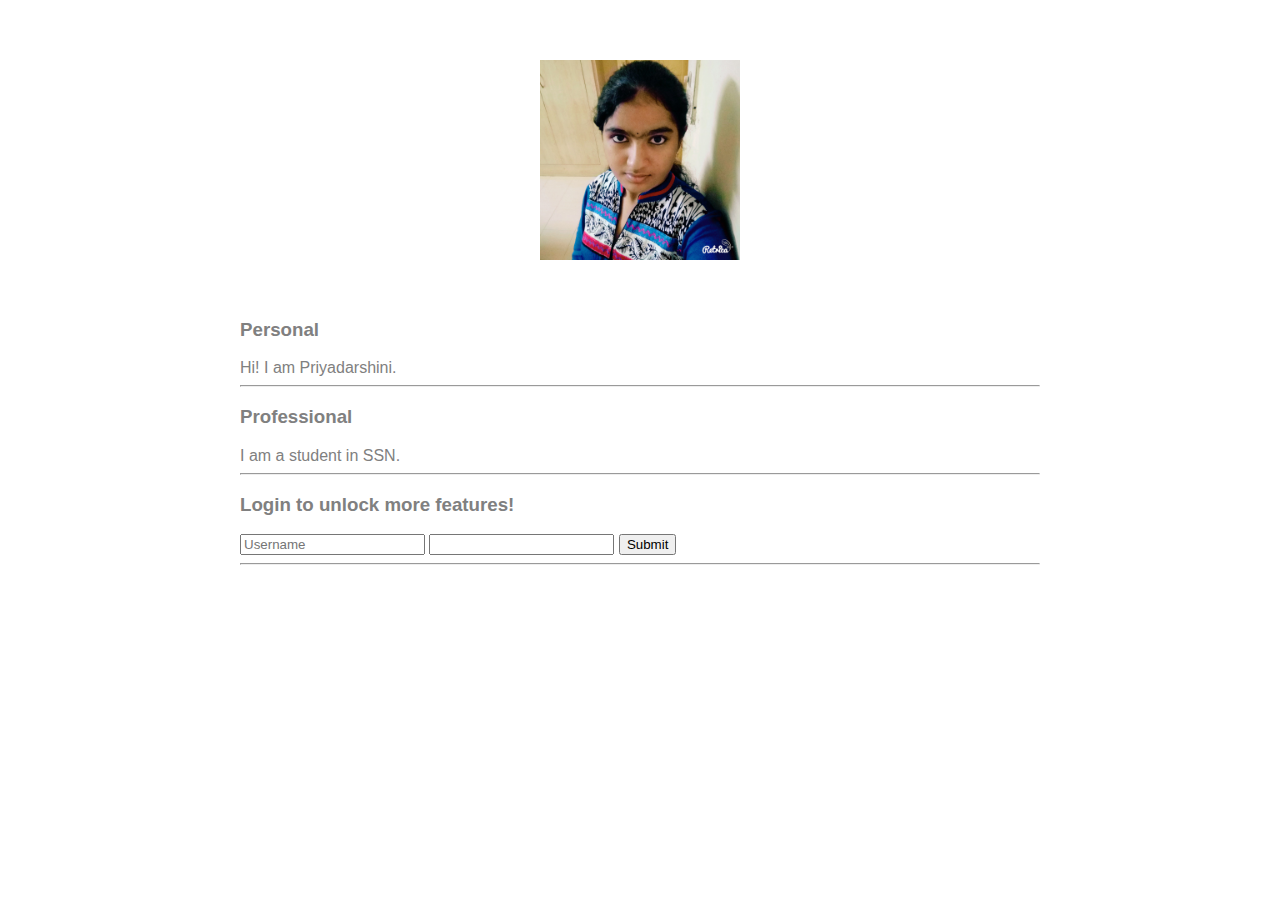
<file: ui/index.html>
<!doctype html>
<html>
    <head>
        <title>Priyadarshini</title>
        <link href="/ui/style.css" rel="stylesheet" />
        <meta name="viewport" content="width=device-width initial-scale=1">
    </head>
    <body>
        <div class="container">
            <div class="center">
                <img src="/ui/IMG_20160115_101556.jpg" class="img-medium"/>
            </div>
            <br>
            <br>
            
            <h3>Personal</h3>
            <div class="Personal">
                Hi! I am Priyadarshini.
            </div>
            <hr>
            
            <h3>Professional</h3>
            <div>
                I am a student in SSN.
            </div>
            <hr>
            
            <h3>Login to unlock more features!</h3>
            <div>
                <input type="text" id ="username" placeholder="Username">
                <input type="password" id="password">
                <input type="submit" id="submit_btn">
            </div>
            <hr>
            <div class="footer">
                
            </div>
            <script type="text/javascript" src="/ui/main.js"></script>
        </div>
    </body>
</html>
</file>
<file: ui/style.css>
body {
    font-family: sans-serif;
    margin-top: 60px;
}

.center {
    text-align: center;
}

.text-big {
    font-size: 300%;
}

.bold {
    font-weight: bold;
}

.img-medium {
    height: 200px;
}

.container{
    max-width:800px;
    margin: 0 auto;
    color:grey;
    font-family:sans-serif;
    padding-left:20px;
    padding-right:20px;
}
</file>
